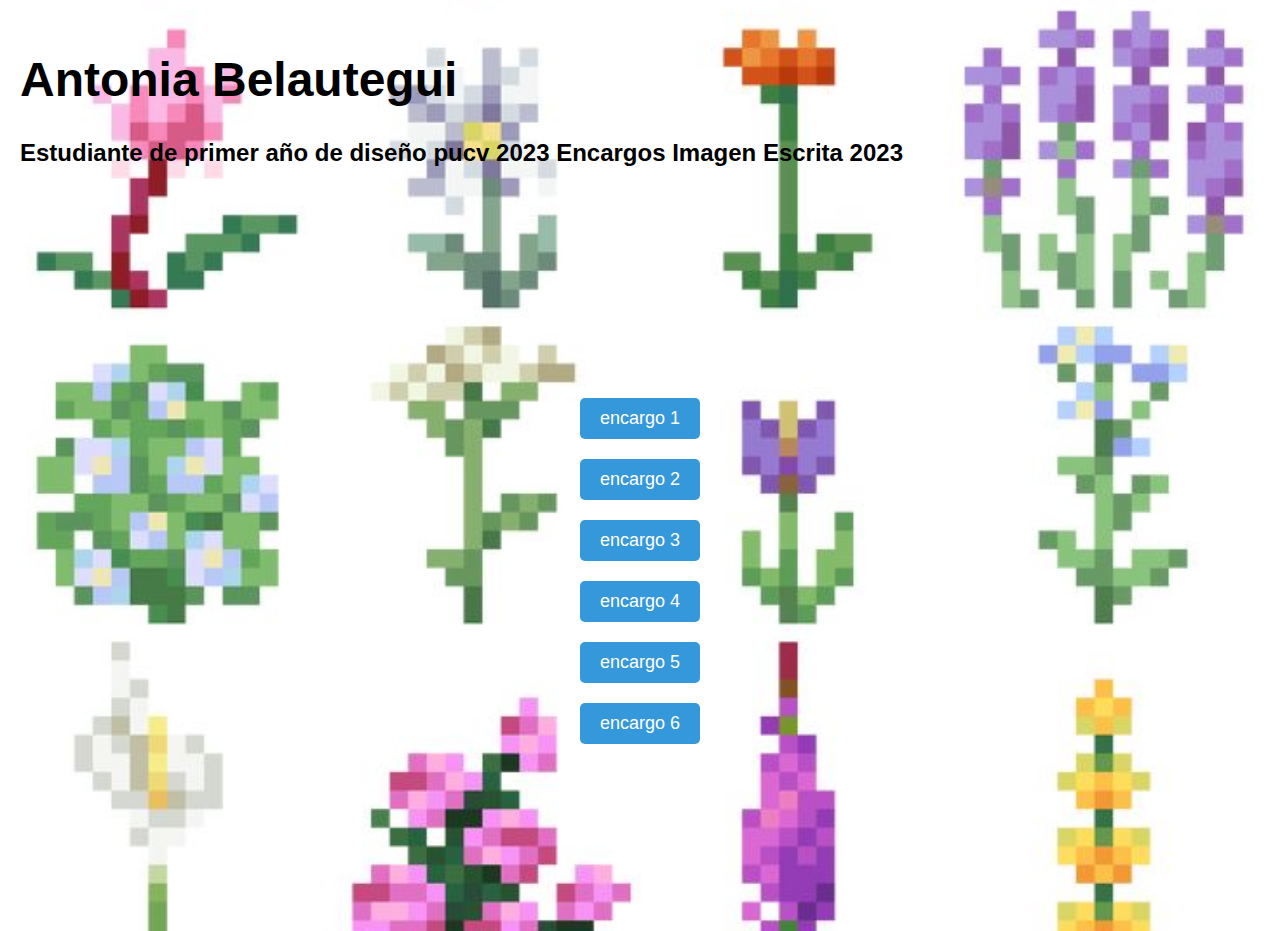
<file: index.html>
<!DOCTYPE html>
<html lang="en">
<head>
    <meta charset="UTF-8">
    <meta name="viewport" content="width=device-width, initial-scale=1.0">
    <title>Página con Botones</title>
    <style>
        body {
            margin: 0;
            padding: 0;
            background-image: url('flores.jpg'); /* Cambia la ruta a tu imagen de fondo */
            background-size: cover;
            background-position: center;
            font-family: 'Arial', sans-serif;
        }

        #header {
            display: flex;
            justify-content: space-between;
            padding: 20px;
            color: #000; /* Cambiado el color del texto a negro */
            font-size: 24px;
            font-weight: bold;
        }

        #button-container {
            display: flex;
            flex-direction: column; /* Distribuir los botones verticalmente */
            justify-content: center;
            align-items: center;
            height: 80vh; /* Reducido la altura para dar espacio al título y texto */
        }

        .button {
            padding: 10px 20px;
            margin: 10px;
            font-size: 18px;
            cursor: pointer;
            background-color: #3498db; /* Cambia el color del botón según tus preferencias */
            color: #fff;
            border: none;
            border-radius: 5px;
        }
    </style>
</head>
<body>
    <div id="header">
        <div>
            <h1>Antonia Belautegui</h1>
            <p>Estudiante de primer año de diseño pucv 2023
              Encargos Imagen Escrita 2023
            </p>
        </div>
    </div>

    <div id="button-container">
        <button class="button" onclick="window.location.href='tarea 1/index.html'">encargo 1</button>
        <button class="button" onclick="window.location.href='tarea 2/index.html'">encargo 2</button>
        <button class="button" onclick="window.location.href='tarea 3/index.html'">encargo 3</button>
        <button class="button" onclick="window.location.href='tarea 4/index.html'">encargo 4</button>
        <button class="button" onclick="window.location.href='tarea 5/index.html'">encargo 5</button>
        <button class="button" onclick="window.location.href='tarea 6/index.html'">encargo 6</button>
    </div>
</body>
</html>
</file>
